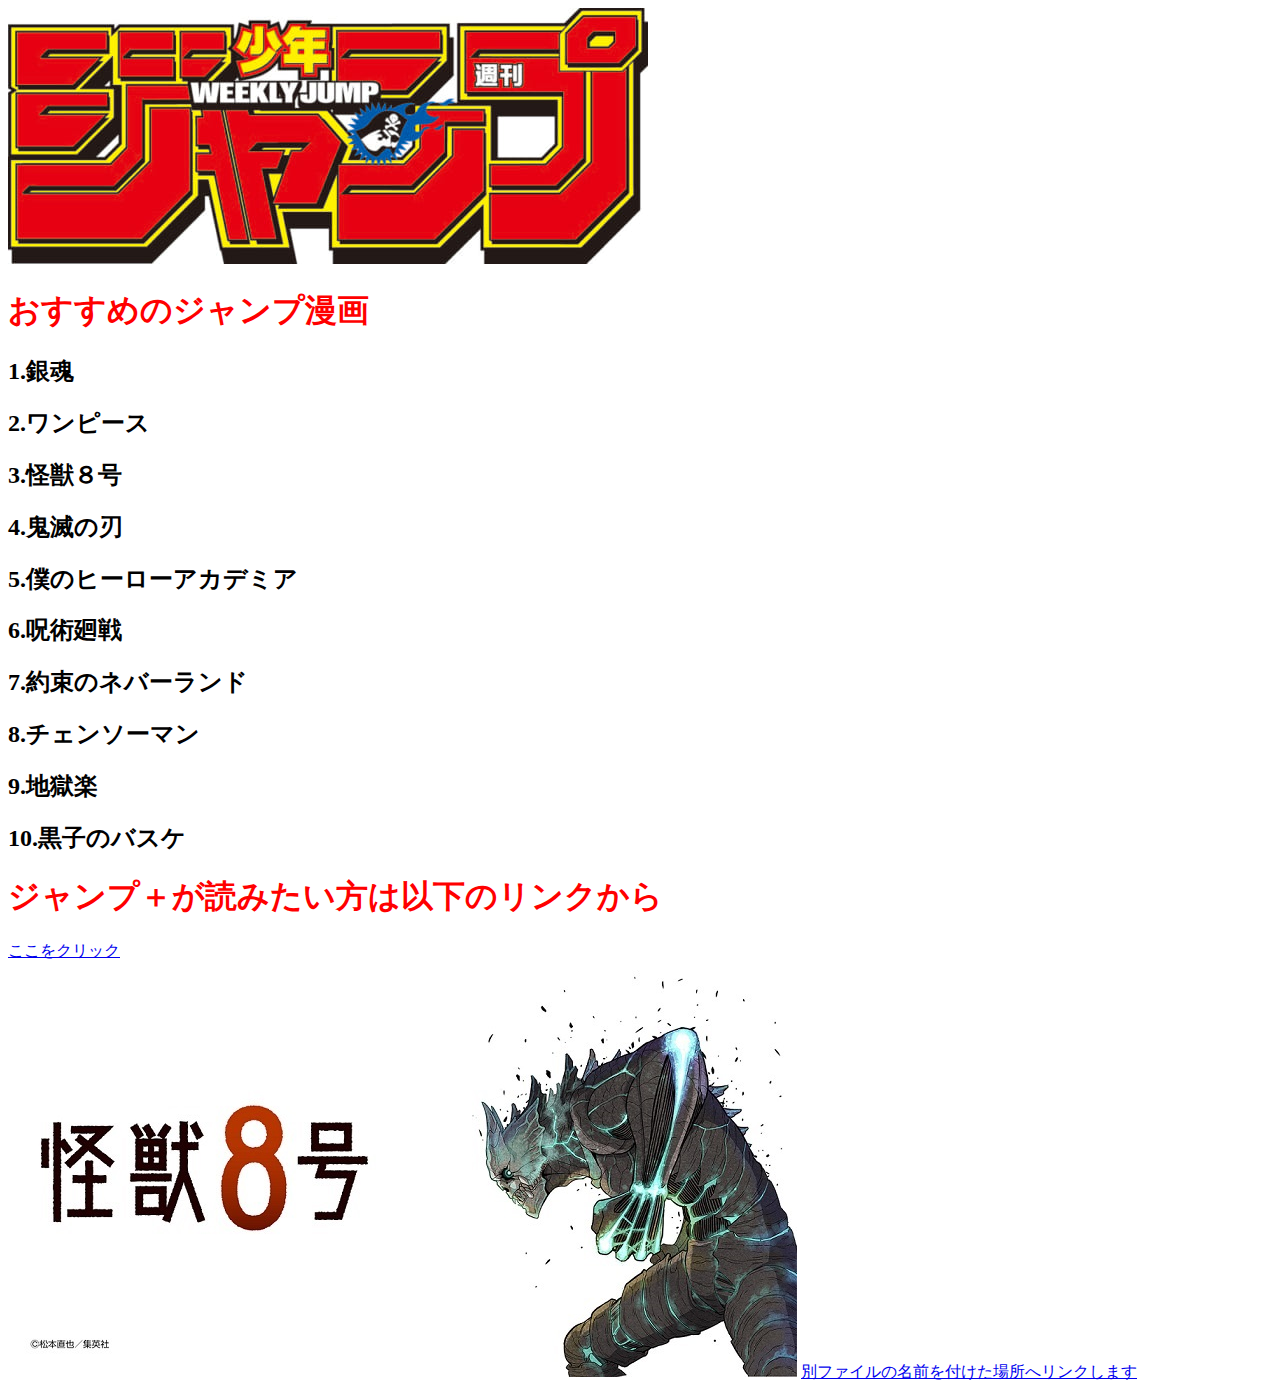
<file: index.html>
<!DOCTYPE html>
<html lang="ja">
<head>
<meta charset="UTF-8">
<title>ジャンプ</title>
<link rel="stylesheet" href="mystyle.css">
</head>
<body>
<a href="https://www.shonenjump.com/j/sp/index.html">
<img src="./image/JUMP.jpg" alt="ジャンプ"></a> 
<h1>おすすめのジャンプ漫画</h1>
<h2>1.銀魂</h2>
<h2>2.ワンピース</h2>
<h2>3.怪獣８号</h2>
<h2>4.鬼滅の刃</h2>
<h2>5.僕のヒーローアカデミア</h2>
<h2>6.呪術廻戦</h2>
<h2>7.約束のネバーランド</h2>
<h2>8.チェンソーマン</h2>
<h2>9.地獄楽</h2>
<h2>10.黒子のバスケ</h2>
<h1>ジャンプ＋が読みたい方は以下のリンクから</h1>
<nav>
<a href="https://shonenjumpplus.com/">ここをクリック</a>
</nav>
<img src="./image/kaijuu81.jpg" alt="怪獣８号">
<a href="a.html#def">別ファイルの名前を付けた場所へリンクします</a>
</body>

</html>
</file>
<file: mystyle.css>
h1 {color: #ff0000;}
</file>
